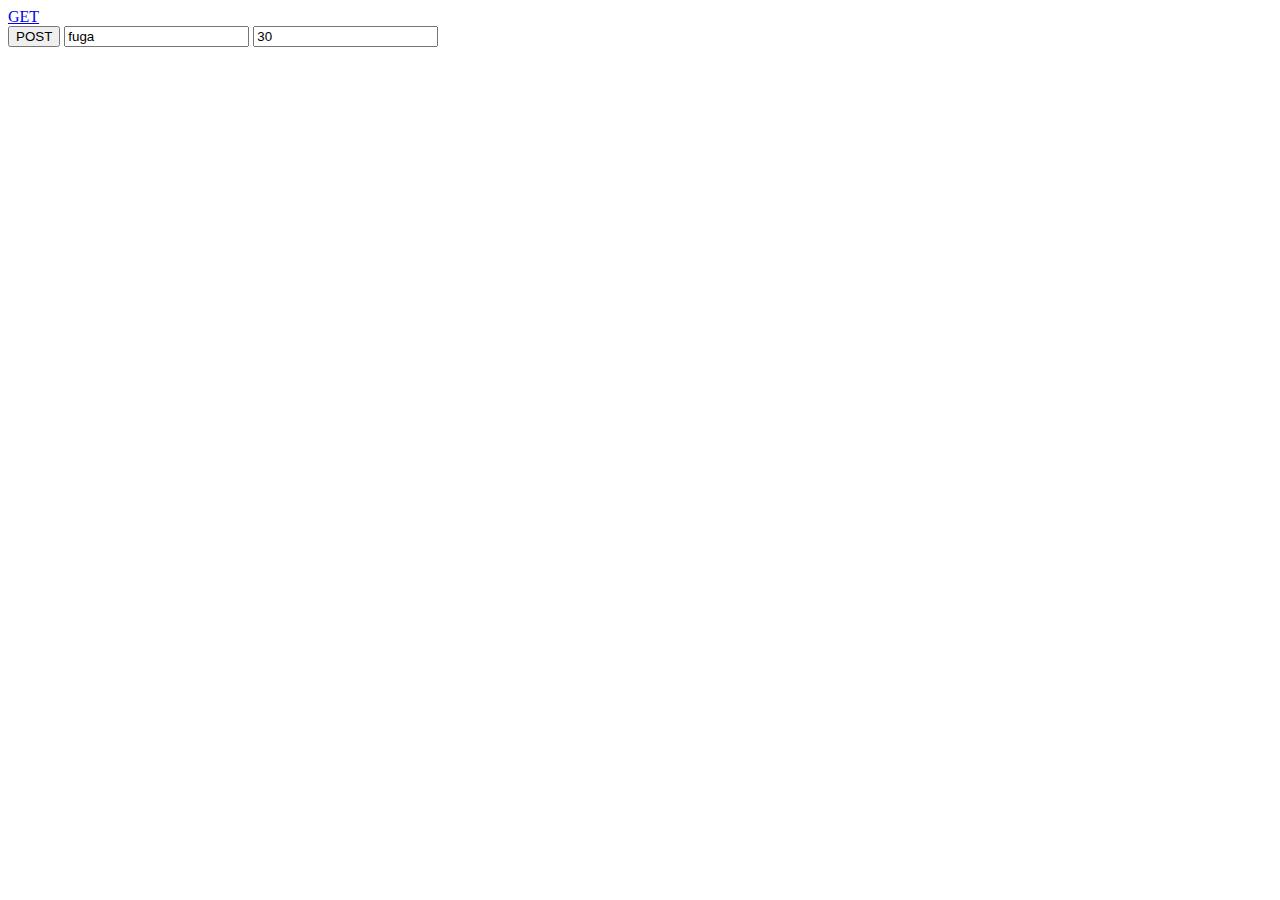
<file: form.html>
<!DOCTYPE html>
  <head>
    <meta charset ="utf-8">
  </head>
  <body>
    <a href="/?name=hoge&age=20">GET</a>
    <form action ="/" method="post">
      <button type="submit">POST</button>
      <input type="text" name="name" value="fuga">
      <input type="text" name="age" value="30">
    </form>
  </body>
</html>
</file>
